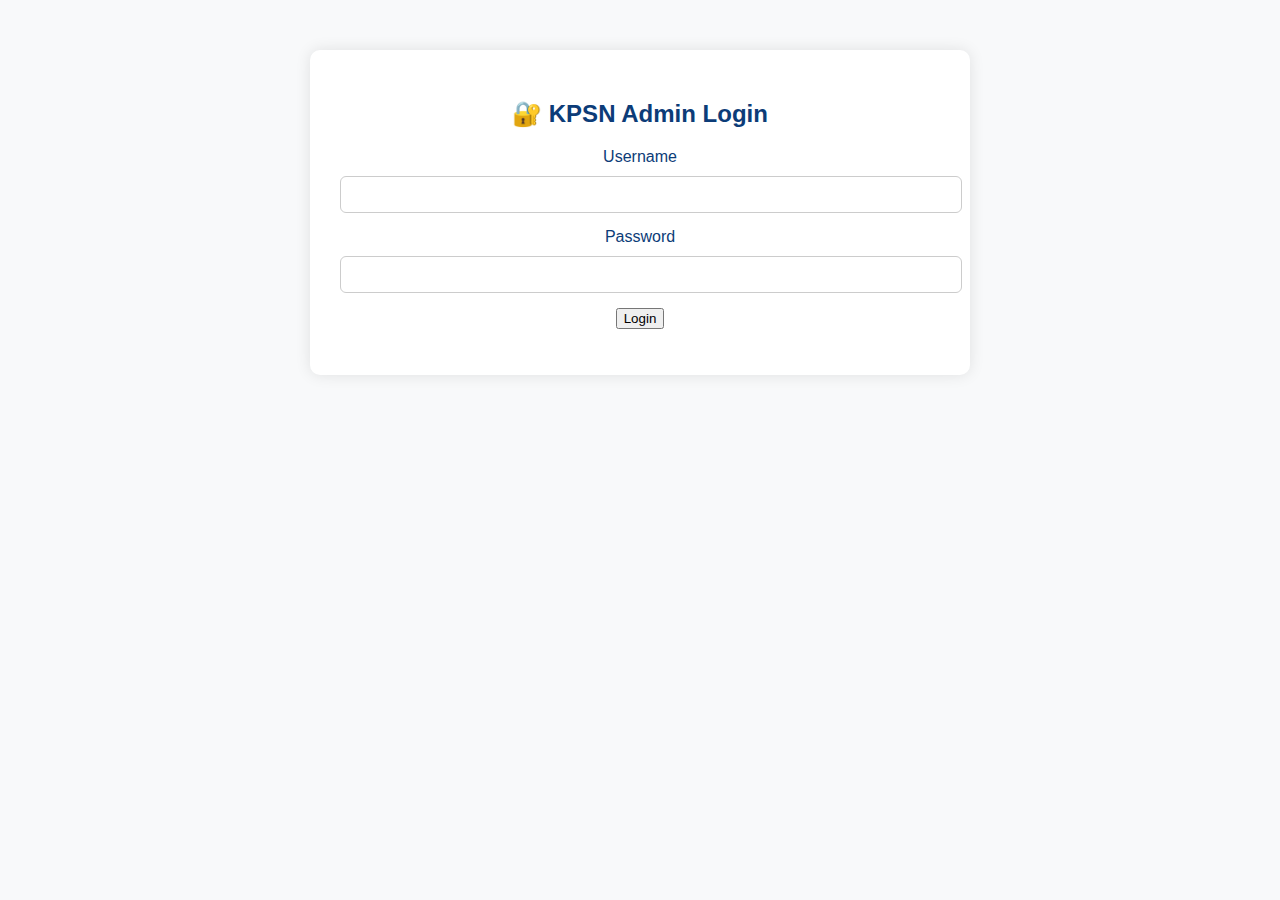
<file: index.html>
<!DOCTYPE html>
<html lang="en">
<head>
  <meta charset="UTF-8">
  <meta name="viewport" content="width=device-width, initial-scale=1.0"/>
  <title>Admin Login - KPSN</title>
  <link rel="stylesheet" href="../style.css">
  <script defer src="../script.js"></script>
</head>
<body>

  <main>
    <section class="admin-login">
      <h2>🔐 KPSN Admin Login</h2>

      <form onsubmit="return secureAdminLogin(event)">
        <label for="username">Username</label>
        <input type="text" id="admin-username" required>

        <label for="password">Password</label>
        <input type="password" id="admin-password" required>

        <button type="submit">Login</button>
      </form>

      <p id="login-message" style="color:red; margin-top:10px;"></p>
    </section>
  </main>

</body>
</html>
</file>
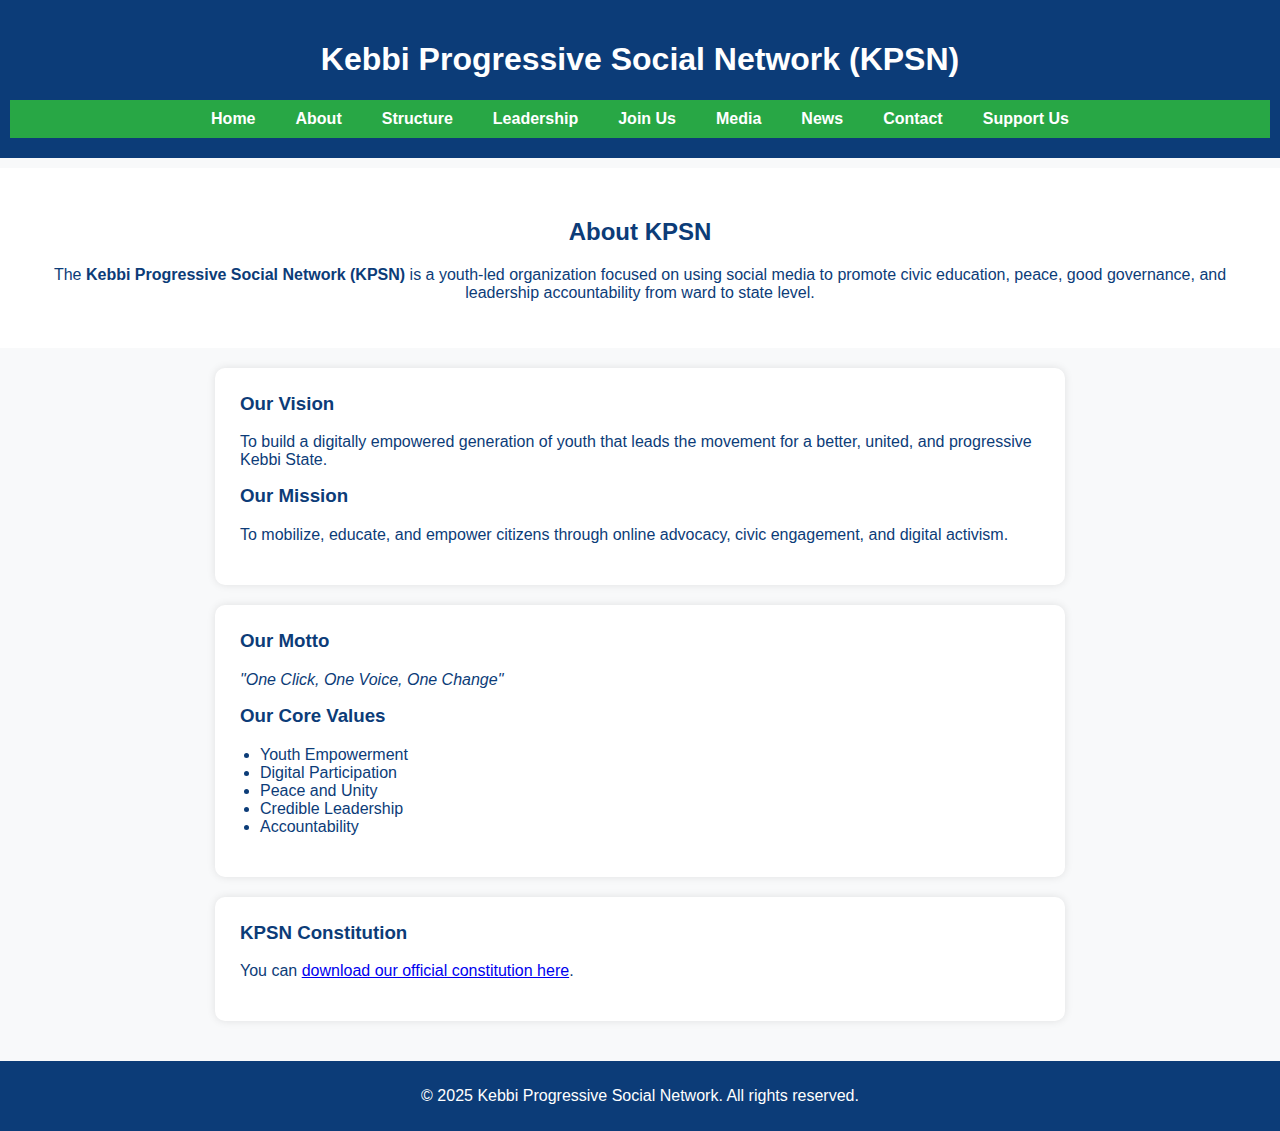
<file: about.html>
<!DOCTYPE html>
<html lang="en">
<head>
  <meta charset="UTF-8" />
  <meta name="viewport" content="width=device-width, initial-scale=1.0"/>
  <title>About Us - KPSN</title>
  <link rel="stylesheet" href="../style.css">
</head>
<body>

  <!-- HEADER -->
  <header>
    <h1>Kebbi Progressive Social Network (KPSN)</h1>
    <nav>
      <ul>
        <li><a href="../index.html">Home</a></li>
        <li><a href="about.html" class="active">About</a></li>
        <li><a href="structure.html">Structure</a></li>
        <li><a href="leadership.html">Leadership</a></li>
        <li><a href="join.html">Join Us</a></li>
        <li><a href="media.html">Media</a></li>
        <li><a href="news.html">News</a></li>
        <li><a href="contact.html">Contact</a></li>
        <li><a href="support.html">Support Us</a></li>
      </ul>
    </nav>
  </header>

  <!-- ABOUT SECTION -->
  <section class="about">
    <h2>About KPSN</h2>
    <p>
      The <strong>Kebbi Progressive Social Network (KPSN)</strong> is a youth-led organization focused on using social media to promote civic education, peace, good governance, and leadership accountability from ward to state level.
    </p>
  </section>

  <!-- VISION & MISSION -->
  <section class="about-box">
    <h3>Our Vision</h3>
    <p>To build a digitally empowered generation of youth that leads the movement for a better, united, and progressive Kebbi State.</p>

    <h3>Our Mission</h3>
    <p>To mobilize, educate, and empower citizens through online advocacy, civic engagement, and digital activism.</p>
  </section>

  <!-- MOTTO & VALUES -->
  <section class="about-box">
    <h3>Our Motto</h3>
    <p><em>"One Click, One Voice, One Change"</em></p>

    <h3>Our Core Values</h3>
    <ul>
      <li>Youth Empowerment</li>
      <li>Digital Participation</li>
      <li>Peace and Unity</li>
      <li>Credible Leadership</li>
      <li>Accountability</li>
    </ul>
  </section>

  <!-- CONSTITUTION LINK -->
  <section class="about-box">
    <h3>KPSN Constitution</h3>
    <p>You can <a href="../Uploads/kpsn-constitution.pdf" target="_blank">download our official constitution here</a>.</p>
  </section>

  <!-- FOOTER -->
  <footer>
    <p>&copy; 2025 Kebbi Progressive Social Network. All rights reserved.</p>
  </footer>

</body>
</html>
</file>
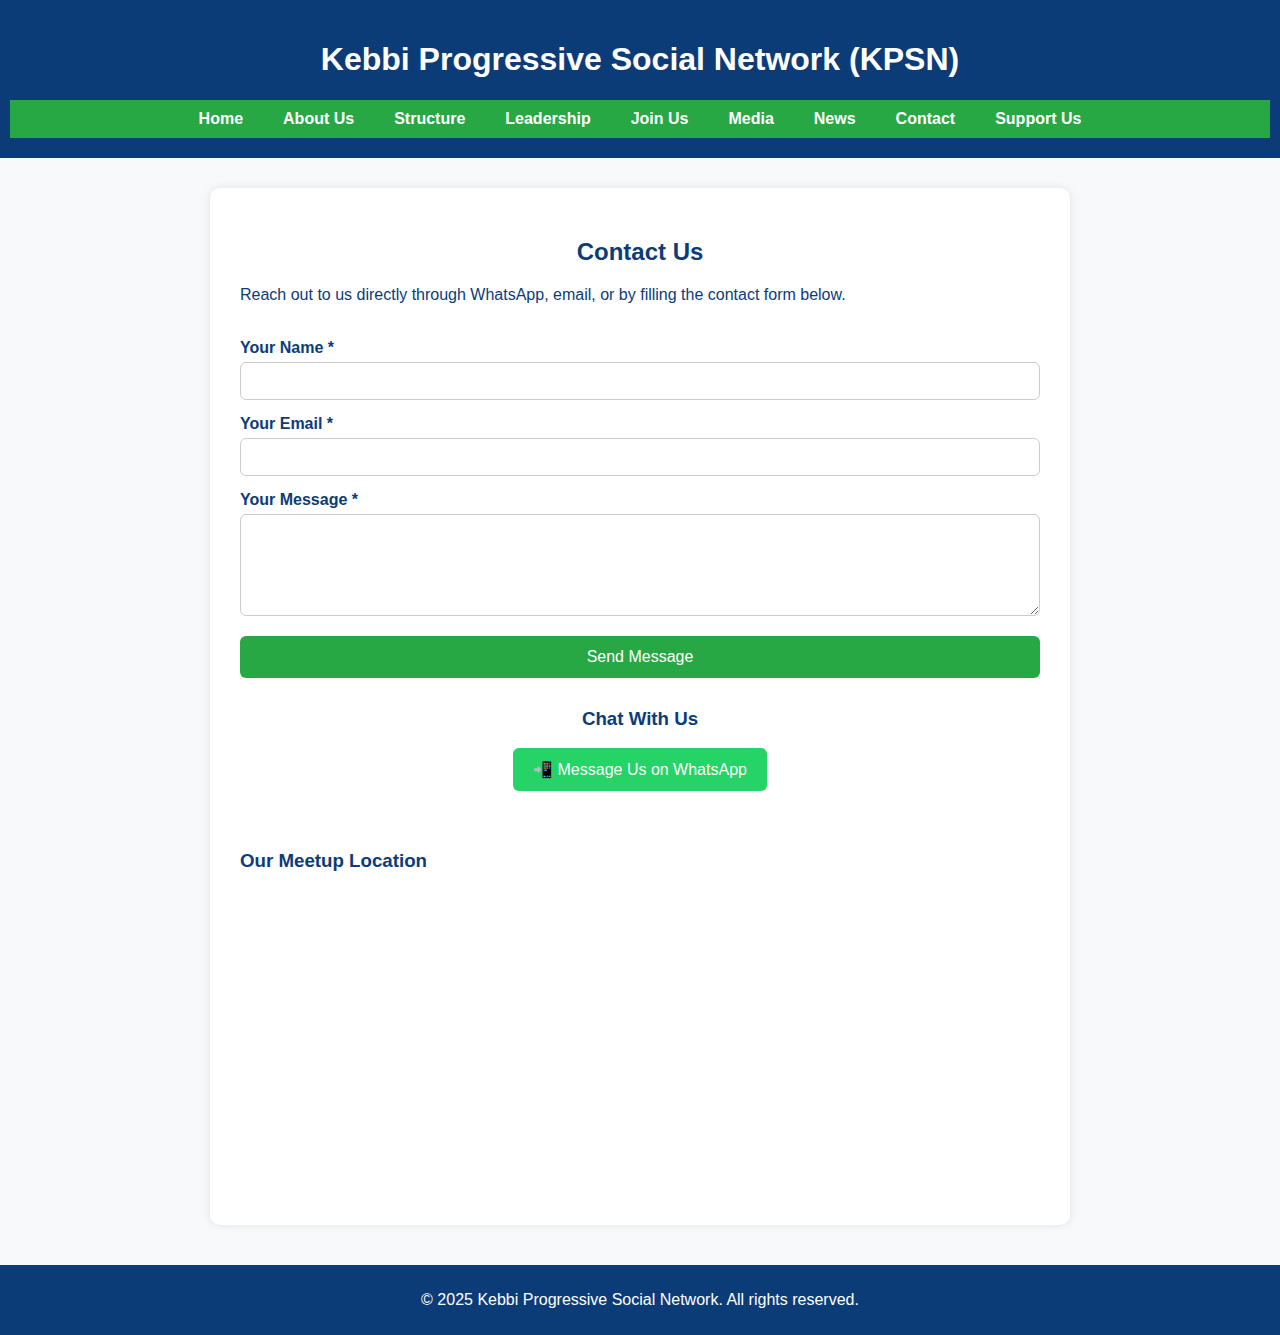
<file: contact.html>
<!DOCTYPE html>
<html lang="en">
<head>
  <meta charset="UTF-8" />
  <meta name="viewport" content="width=device-width, initial-scale=1.0"/>
  <title>Contact Us - KPSN</title>
  <link rel="stylesheet" href="../style.css">
</head>
<body>

  <!-- HEADER -->
  <header>
    <h1>Kebbi Progressive Social Network (KPSN)</h1>
    <nav>
      <ul>
        <li><a href="../index.html">Home</a></li>
        <li><a href="about.html">About Us</a></li>
        <li><a href="structure.html">Structure</a></li>
        <li><a href="leadership.html">Leadership</a></li>
        <li><a href="join.html">Join Us</a></li>
        <li><a href="media.html">Media</a></li>
        <li><a href="news.html">News</a></li>
        <li><a href="contact.html" class="active">Contact</a></li>
        <li><a href="support.html">Support Us</a></li>
      </ul>
    </nav>
  </header>

  <!-- CONTACT SECTION -->
  <main>
    <section class="contact">
      <h2>Contact Us</h2>
      <p>Reach out to us directly through WhatsApp, email, or by filling the contact form below.</p>

      <!-- CONTACT FORM -->
      <form action="https://formsubmit.co/nasabk01@gmail.com" method="POST" class="contact-form">
        <input type="hidden" name="_captcha" value="false">
        <input type="hidden" name="_template" value="table">
        <input type="hidden" name="_next" value="https://formsubmit.co/thank-you">

        <label for="name">Your Name *</label>
        <input type="text" id="name" name="Name" required>

        <label for="email">Your Email *</label>
        <input type="email" id="email" name="Email" required>

        <label for="message">Your Message *</label>
        <textarea id="message" name="Message" rows="5" required></textarea>

        <button type="submit">Send Message</button>
      </form>

      <!-- WHATSAPP BUTTON -->
      <div class="whatsapp">
        <h3>Chat With Us</h3>
        <a href="https://wa.me/2348123456789" target="_blank">
          <button>📲 Message Us on WhatsApp</button>
        </a>
      </div>

      <!-- GOOGLE MAP (Optional) -->
      <div class="map">
        <h3>Our Meetup Location</h3>
        <iframe src="https://www.google.com/maps?q=Birnin+Kebbi,+Nigeria&output=embed" width="100%" height="300" frameborder="0" style="border:0;" allowfullscreen></iframe>
      </div>
    </section>
  </main>

  <!-- FOOTER -->
  <footer>
    <p>&copy; 2025 Kebbi Progressive Social Network. All rights reserved.</p>
  </footer>

</body>
</html>
</file>
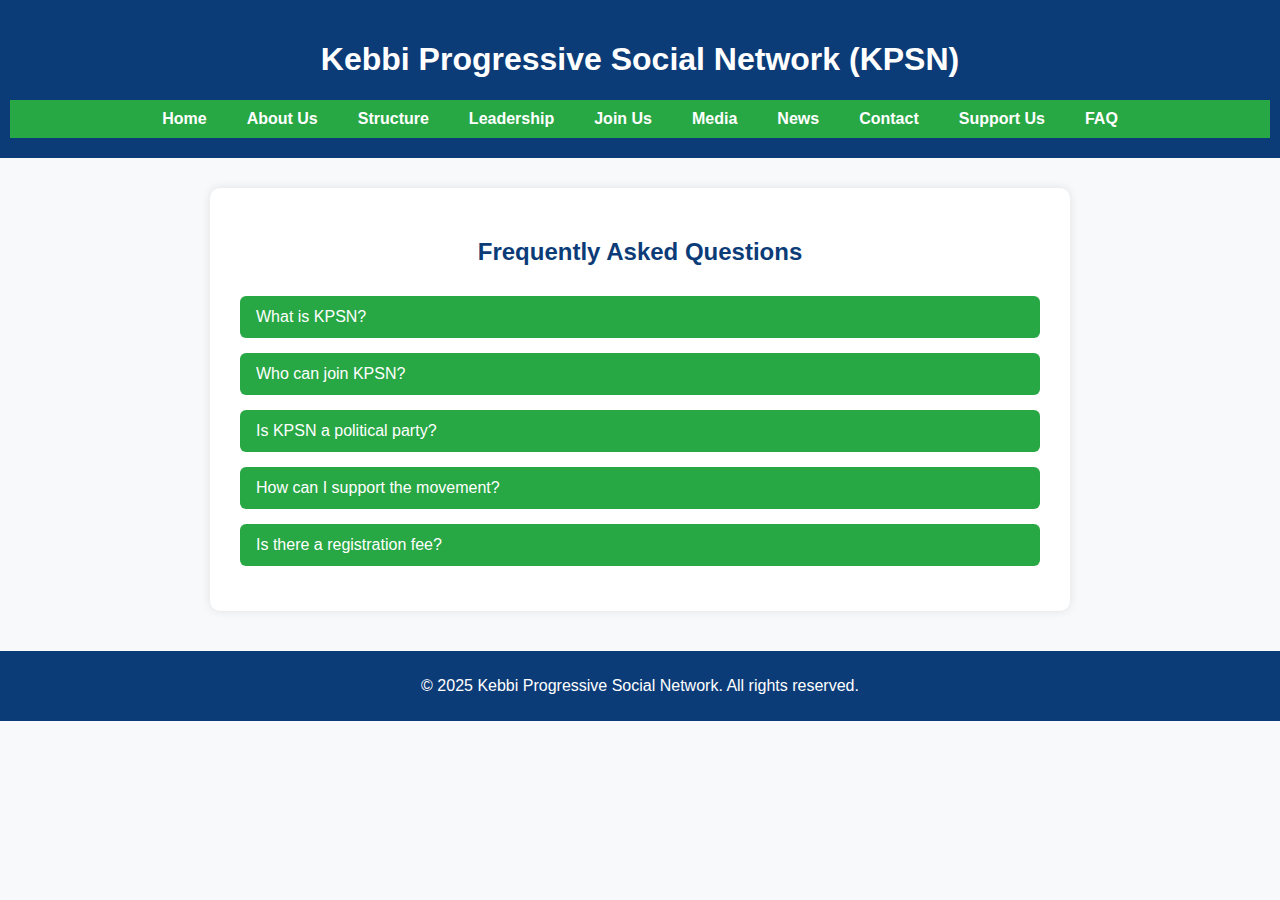
<file: faq.html>
<!DOCTYPE html>
<html lang="en">
<head>
  <meta charset="UTF-8" />
  <meta name="viewport" content="width=device-width, initial-scale=1.0"/>
  <title>FAQ - KPSN</title>
  <link rel="stylesheet" href="../style.css">
  <script defer src="../script.js"></script>
</head>
<body>

  <!-- HEADER -->
  <header>
    <h1>Kebbi Progressive Social Network (KPSN)</h1>
    <nav>
      <ul>
        <li><a href="../index.html">Home</a></li>
        <li><a href="about.html">About Us</a></li>
        <li><a href="structure.html">Structure</a></li>
        <li><a href="leadership.html">Leadership</a></li>
        <li><a href="join.html">Join Us</a></li>
        <li><a href="media.html">Media</a></li>
        <li><a href="news.html">News</a></li>
        <li><a href="contact.html">Contact</a></li>
        <li><a href="support.html">Support Us</a></li>
        <li><a href="faq.html" class="active">FAQ</a></li>
      </ul>
    </nav>
  </header>

  <!-- FAQ SECTION -->
  <main>
    <section class="faq">
      <h2>Frequently Asked Questions</h2>

      <div class="faq-item">
        <button class="faq-question">What is KPSN?</button>
        <div class="faq-answer">
          <p>Kebbi Progressive Social Network (KPSN) is a youth-driven grassroots civic group dedicated to empowerment, social justice, and good governance in Kebbi State.</p>
        </div>
      </div>

      <div class="faq-item">
        <button class="faq-question">Who can join KPSN?</button>
        <div class="faq-answer">
          <p>Anyone from Kebbi State — especially young people — who is interested in development, advocacy, or leadership can join KPSN.</p>
        </div>
      </div>

      <div class="faq-item">
        <button class="faq-question">Is KPSN a political party?</button>
        <div class="faq-answer">
          <p>No. KPSN is a non-partisan civic organization. We support good leadership regardless of party and promote unity.</p>
        </div>
      </div>

      <div class="faq-item">
        <button class="faq-question">How can I support the movement?</button>
        <div class="faq-answer">
          <p>You can support us by volunteering, donating, or partnering with us. Visit the <a href="support.html">Support Us</a> page for details.</p>
        </div>
      </div>

      <div class="faq-item">
        <button class="faq-question">Is there a registration fee?</button>
        <div class="faq-answer">
          <p>No. Registration is completely free for all members.</p>
        </div>
      </div>

    </section>
  </main>

  <!-- FOOTER -->
  <footer>
    <p>&copy; 2025 Kebbi Progressive Social Network. All rights reserved.</p>
  </footer>

</body>
</html>
</file>
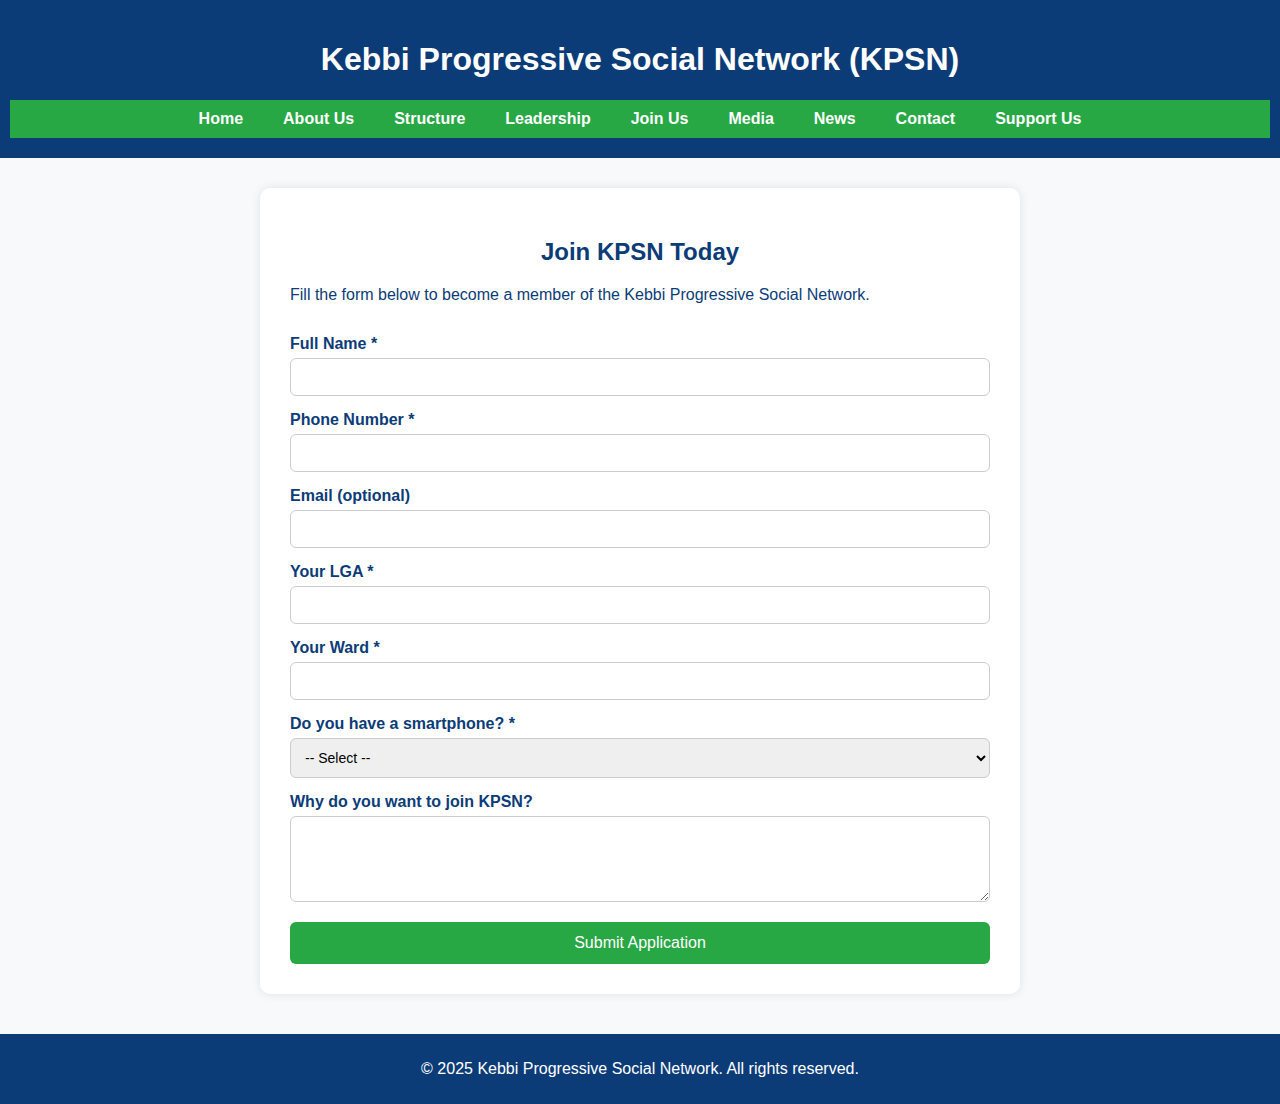
<file: join.html>
<!DOCTYPE html>
<html lang="en">
<head>
  <meta charset="UTF-8" />
  <meta name="viewport" content="width=device-width, initial-scale=1.0"/>
  <title>Join Us - KPSN</title>
  <link rel="stylesheet" href="../style.css">
</head>
<body>

  <!-- HEADER -->
  <header>
    <h1>Kebbi Progressive Social Network (KPSN)</h1>
    <nav>
      <ul>
        <li><a href="../index.html">Home</a></li>
        <li><a href="about.html">About Us</a></li>
        <li><a href="structure.html">Structure</a></li>
        <li><a href="leadership.html">Leadership</a></li>
        <li><a href="join.html" class="active">Join Us</a></li>
        <li><a href="media.html">Media</a></li>
        <li><a href="news.html">News</a></li>
        <li><a href="contact.html">Contact</a></li>
        <li><a href="support.html">Support Us</a></li>
      </ul>
    </nav>
  </header>

  <!-- JOIN FORM SECTION -->
  <main>
    <section class="join">
      <h2>Join KPSN Today</h2>
      <p>Fill the form below to become a member of the Kebbi Progressive Social Network.</p>

      <form action="https://formsubmit.co/nasabk01@gmail.com" method="POST" class="join-form">
  
  <!-- HIDDEN SECURITY FIELDS -->
  <input type="hidden" name="_captcha" value="false">
  <input type="hidden" name="_template" value="table">
  <input type="hidden" name="_next" value="https://kpsn.github.io/Pages/thankyou.html">
        <label for="name">Full Name *</label>
        <input type="text" id="name" name="Full Name" required>

        <label for="phone">Phone Number *</label>
        <input type="tel" id="phone" name="Phone Number" required>

        <label for="email">Email (optional)</label>
        <input type="email" id="email" name="Email">

        <label for="lga">Your LGA *</label>
        <input type="text" id="lga" name="LGA" required>

        <label for="ward">Your Ward *</label>
        <input type="text" id="ward" name="Ward" required>

        <label for="smartphone">Do you have a smartphone? *</label>
        <select id="smartphone" name="Owns Smartphone" required>
          <option value="">-- Select --</option>
          <option value="Yes">Yes</option>
          <option value="No">No</option>
        </select>

        <label for="reason">Why do you want to join KPSN?</label>
        <textarea id="reason" name="Reason for Joining" rows="4"></textarea>

        <button type="submit">Submit Application</button>
      </form>
    </section>
  </main>

  <!-- FOOTER -->
  <footer>
    <p>&copy; 2025 Kebbi Progressive Social Network. All rights reserved.</p>
  </footer>

</body>
</html>
</file>
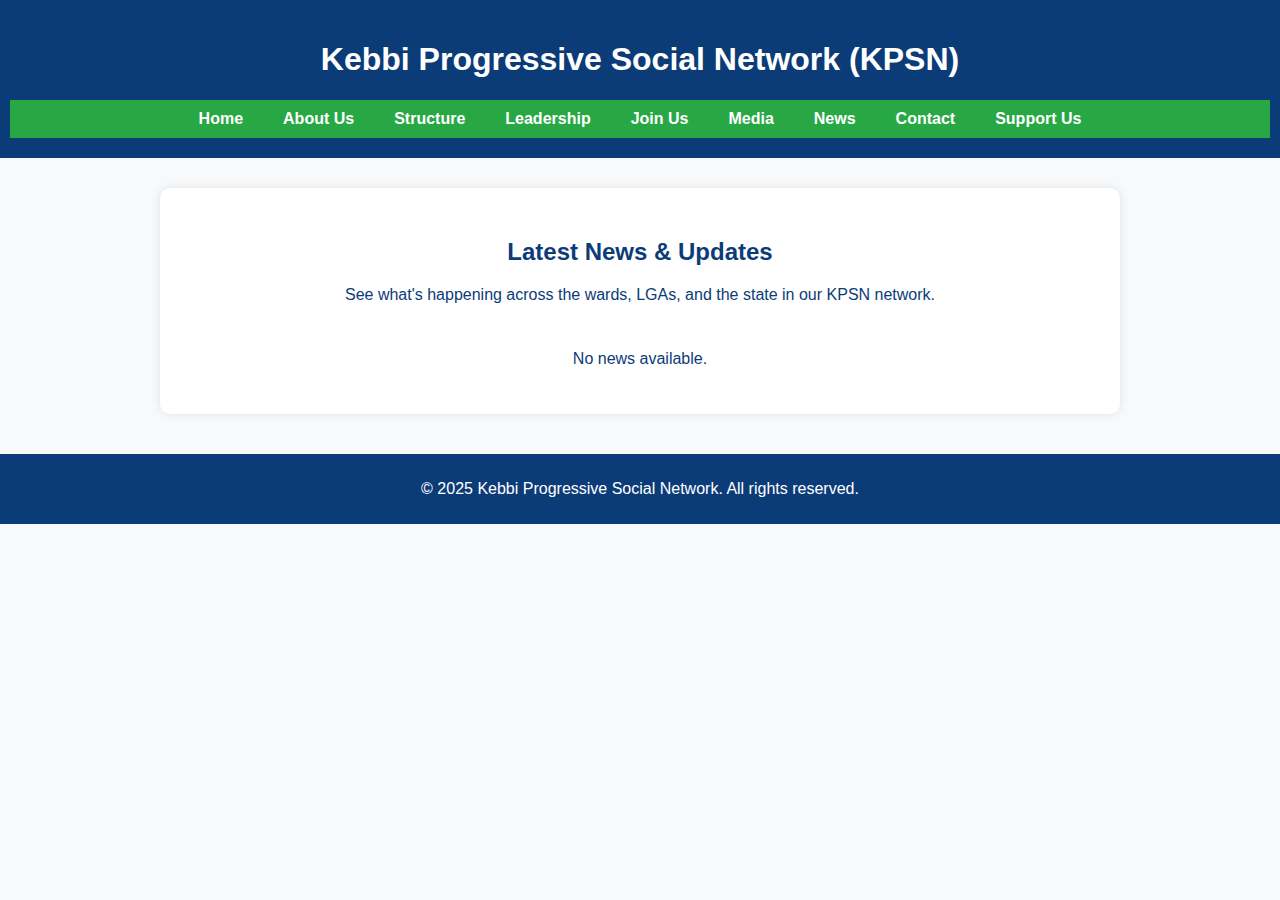
<file: news.html>
<!DOCTYPE html>
<html lang="en">
<head>
  <meta charset="UTF-8" />
  <meta name="viewport" content="width=device-width, initial-scale=1.0"/>
  <title>News - KPSN</title>
  <link rel="stylesheet" href="../style.css">
</head>
<body>

  <!-- HEADER -->
  <header>
    <h1>Kebbi Progressive Social Network (KPSN)</h1>
    <nav>
      <ul>
        <li><a href="../index.html">Home</a></li>
        <li><a href="about.html">About Us</a></li>
        <li><a href="structure.html">Structure</a></li>
        <li><a href="leadership.html">Leadership</a></li>
        <li><a href="join.html">Join Us</a></li>
        <li><a href="media.html">Media</a></li>
        <li><a href="news.html" class="active">News</a></li>
        <li><a href="contact.html">Contact</a></li>
        <li><a href="support.html">Support Us</a></li>
      </ul>
    </nav>
  </header>

  <!-- NEWS SECTION -->
  <main>
    <section class="news">
      <h2>Latest News & Updates</h2>
      <p>See what's happening across the wards, LGAs, and the state in our KPSN network.</p>

      <div class="news-container">

        <div id="newsArea"></div>

<script>
  document.addEventListener("DOMContentLoaded", () => {
    const newsArea = document.getElementById("newsArea");
    const newsList = JSON.parse(localStorage.getItem('kpsnNews')) || [];

    if (newsList.length === 0) {
      newsArea.innerHTML = "<p>No news available.</p>";
    } else {
      newsList.reverse().forEach(news => {
        const div = document.createElement('div');
        div.className = "news-card";
        div.innerHTML = `
          <h3>${news.title}</h3>
          <p class="date">${news.date}</p>
          <p class="summary">${news.summary}</p>
        `;
        newsArea.appendChild(div);
      });
    }
  });
</script>
    </section>
  </main>

  <!-- FOOTER -->
  <footer>
    <p>&copy; 2025 Kebbi Progressive Social Network. All rights reserved.</p>
  </footer>

</body>
</html>
</file>
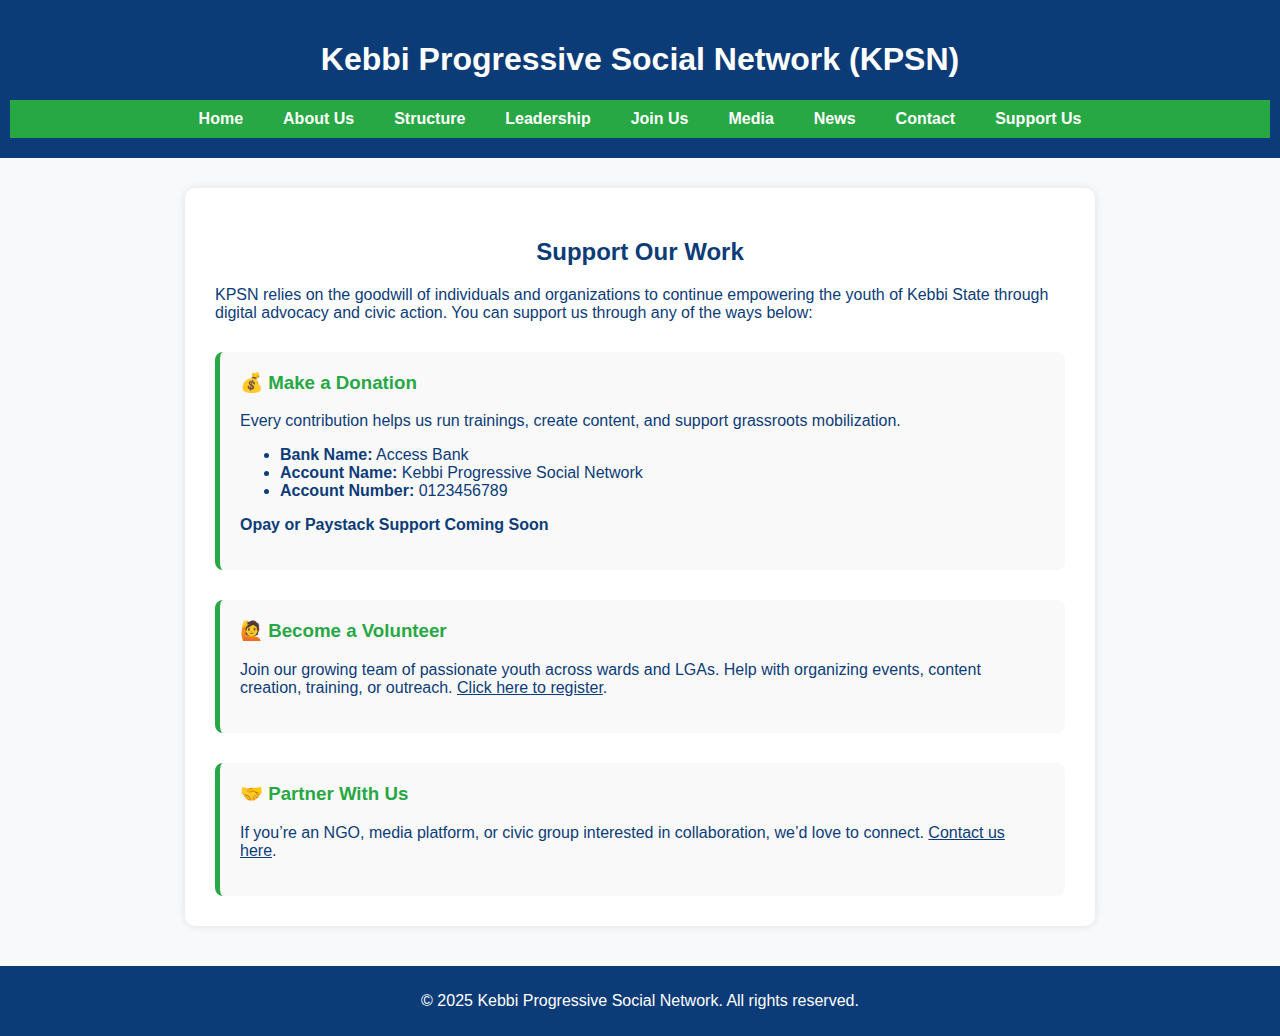
<file: support.html>
<!DOCTYPE html>
<html lang="en">
<head>
  <meta charset="UTF-8" />
  <meta name="viewport" content="width=device-width, initial-scale=1.0"/>
  <title>Support Us - KPSN</title>
  <link rel="stylesheet" href="../style.css">
</head>
<body>

  <!-- HEADER -->
  <header>
    <h1>Kebbi Progressive Social Network (KPSN)</h1>
    <nav>
      <ul>
        <li><a href="../index.html">Home</a></li>
        <li><a href="about.html">About Us</a></li>
        <li><a href="structure.html">Structure</a></li>
        <li><a href="leadership.html">Leadership</a></li>
        <li><a href="join.html">Join Us</a></li>
        <li><a href="media.html">Media</a></li>
        <li><a href="news.html">News</a></li>
        <li><a href="contact.html">Contact</a></li>
        <li><a href="support.html" class="active">Support Us</a></li>
      </ul>
    </nav>
  </header>

  <!-- SUPPORT SECTION -->
  <main>
    <section class="support">
      <h2>Support Our Work</h2>
      <p>KPSN relies on the goodwill of individuals and organizations to continue empowering the youth of Kebbi State through digital advocacy and civic action. You can support us through any of the ways below:</p>

      <!-- DONATION SECTION -->
      <div class="support-box">
        <h3>💰 Make a Donation</h3>
        <p>Every contribution helps us run trainings, create content, and support grassroots mobilization.</p>

        <ul>
          <li><strong>Bank Name:</strong> Access Bank</li>
          <li><strong>Account Name:</strong> Kebbi Progressive Social Network</li>
          <li><strong>Account Number:</strong> 0123456789</li>
        </ul>

        <p><strong>Opay or Paystack Support Coming Soon</strong></p>
      </div>

      <!-- VOLUNTEER SECTION -->
      <div class="support-box">
        <h3>🙋 Become a Volunteer</h3>
        <p>Join our growing team of passionate youth across wards and LGAs. Help with organizing events, content creation, training, or outreach. <a href="join.html">Click here to register</a>.</p>
      </div>

      <!-- PARTNERSHIP SECTION -->
      <div class="support-box">
        <h3>🤝 Partner With Us</h3>
        <p>If you’re an NGO, media platform, or civic group interested in collaboration, we’d love to connect. <a href="contact.html">Contact us here</a>.</p>
      </div>
    </section>
  </main>

  <!-- FOOTER -->
  <footer>
    <p>&copy; 2025 Kebbi Progressive Social Network. All rights reserved.</p>
  </footer>

</body>
</html>
</file>
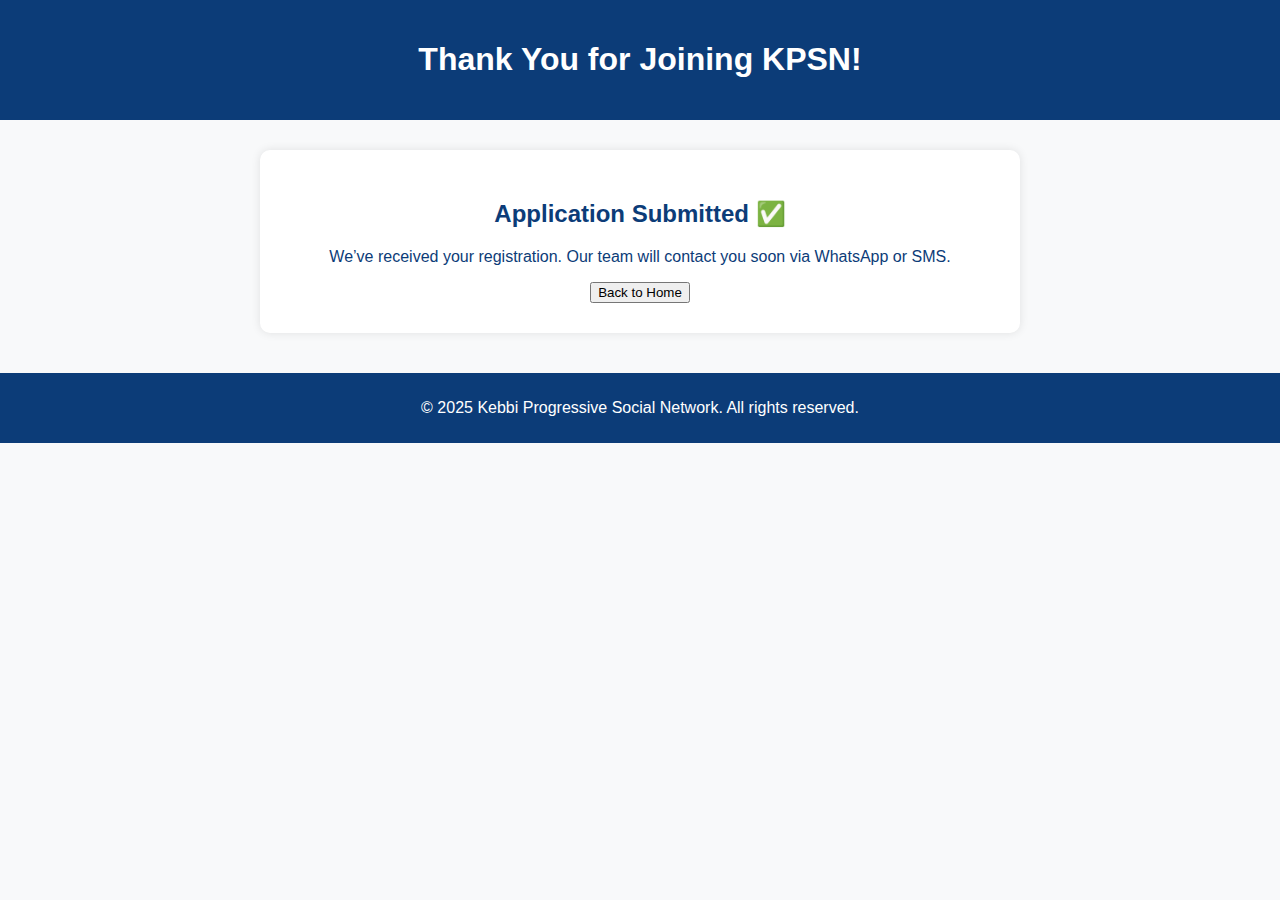
<file: thankyou.html>
<!DOCTYPE html>
<html>
<head>
  <meta charset="UTF-8">
  <title>Thank You - KPSN</title>
  <link rel="stylesheet" href="../style.css">
</head>
<body>
  <header>
    <h1>Thank You for Joining KPSN!</h1>
  </header>

  <main>
    <section class="join" style="text-align: center;">
      <h2>Application Submitted ✅</h2>
      <p>We’ve received your registration. Our team will contact you soon via WhatsApp or SMS.</p>
      <a href="../index.html"><button>Back to Home</button></a>
    </section>
  </main>

  <footer>
    <p>&copy; 2025 Kebbi Progressive Social Network. All rights reserved.</p>
  </footer>
</body>
</html>
</file>
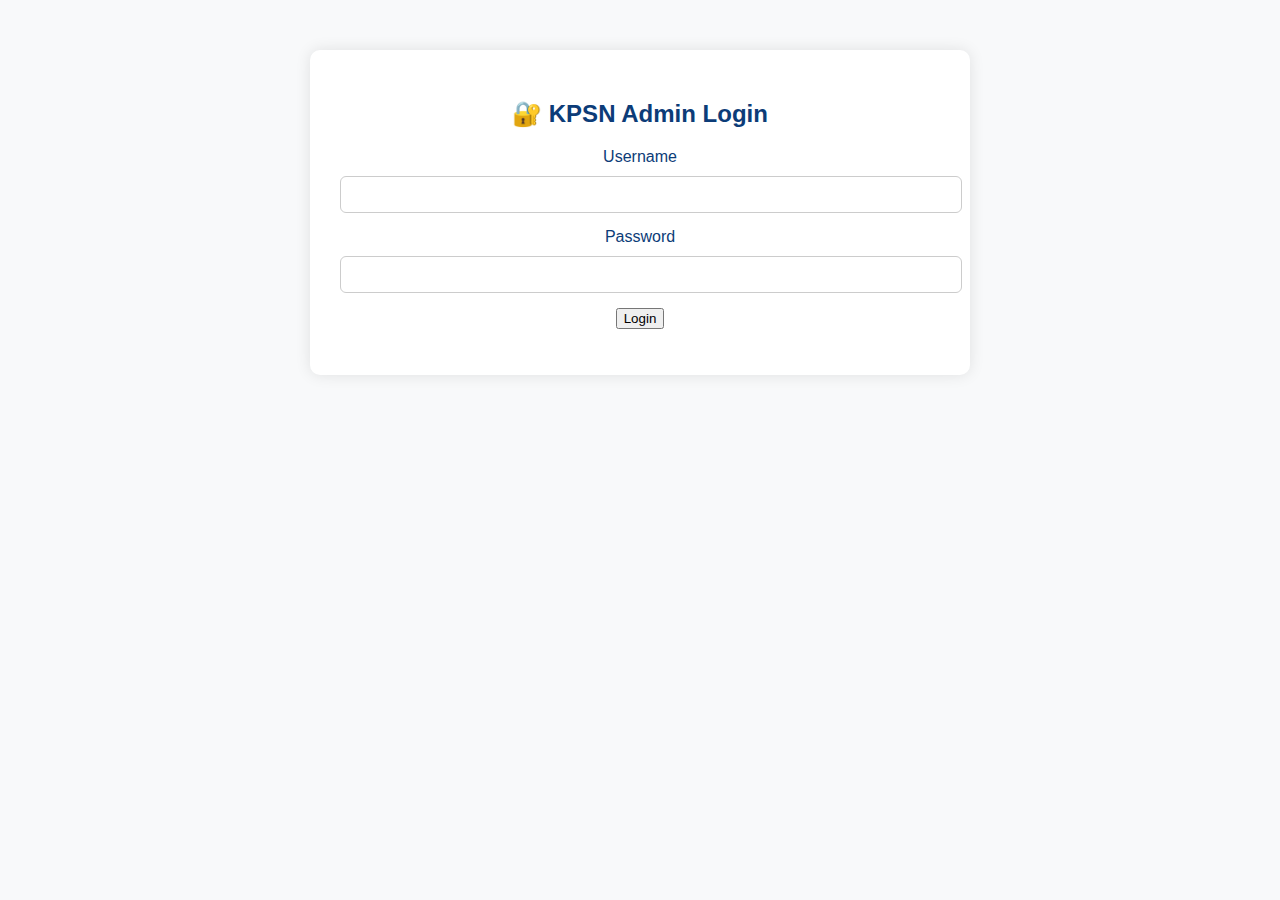
<file: upload.html>
<!DOCTYPE html>
<html lang="en">
<script>
  if (!localStorage.getItem('adminLoggedIn')) {
    alert("Access denied. Please login first.");
    window.location.href = "index.html";
  }
</script>
<head>
  <meta charset="UTF-8">
  <meta name="viewport" content="width=device-width, initial-scale=1.0"/>
  <title>Admin Panel - KPSN</title>
  <link rel="stylesheet" href="../style.css">
</head>
<body>

  <main>
    <section class="admin-panel">
      <h2>Welcome, Admin</h2>
    <button onclick="logoutAdmin()" style="margin-bottom: 20px;">🚪 Logout</button>

      <!-- Upload Image -->
      <!-- AUTO GALLERY UPLOAD -->
<div class="admin-box">
  <h3>🖼️ Upload Photo to Gallery (Auto)</h3>
  <form id="galleryForm">
    <input type="text" id="caption" placeholder="Enter caption" required>
    <input type="file" id="imageFile" accept="image/*" required>
    <button type="submit">Upload</button>
  </form>
  <p id="uploadStatus" style="margin-top:10px;"></p>
</div>

      <!-- Add Member -->
      <div class="admin-box">
  <h3>👤 Register New Grassroots Member</h3>
  <form id="memberForm">
    <input type="text" id="memberName" placeholder="Full Name" required>
    <input type="text" id="memberLGA" placeholder="LGA" required>
    <input type="text" id="memberWard" placeholder="Ward" required>
    <input type="tel" id="memberPhone" placeholder="Phone" required>
    <button type="submit">Save Member</button>
  </form>
  <p id="memberStatus"></p>
</div>

      <!-- Add News -->
      <div class="admin-box">
  <h3>📰 Post News Update</h3>
  <form id="newsForm">
    <input type="text" id="newsTitle" placeholder="News Title" required>
    <input type="text" id="newsDate" placeholder="Date (e.g., July 24, 2025)" required>
    <textarea id="newsSummary" placeholder="Short summary" rows="4" required></textarea>
    <button type="submit">Save News</button>
  </form>
  <p id="newsStatus"></p>
</div>
    </section>
  </main>

</body>
</html>
</file>
<file: style.css>
/* ========================
   GLOBAL STYLES
======================== */
body {
  font-family: Arial, sans-serif;
  margin: 0;
  padding: 0;
  background-color: #F8F9FA;
  color: #0C3C78;
}

/* ========================
   HEADER SECTION
======================== */
header {
  background-color: #0C3C78;
  color: white;
  text-align: center;
  padding: 20px 10px;
}

nav ul {
  list-style: none;
  display: flex;
  flex-wrap: wrap;
  justify-content: center;
  padding: 0;
  margin: 0;
  background-color: #28A745;
}

nav ul li {
  margin: 10px;
}

nav ul li a {
  color: white;
  text-decoration: none;
  font-weight: bold;
  padding: 5px 10px;
  border-radius: 4px;
}

nav ul li a:hover {
  background-color: #1e7e34;
}

/* ========================
   HERO SECTION
======================== */
.hero {
  background-color: #FFD700;
  text-align: center;
  padding: 50px 20px;
}

.hero h2 {
  font-size: 32px;
  margin-bottom: 10px;
}

.hero p {
  font-size: 18px;
}

/* ========================
   MISSION & VISION SECTION
======================== */
.mission {
  background-color: white;
  padding: 30px 20px;
  max-width: 800px;
  margin: 20px auto;
  border-radius: 10px;
  box-shadow: 0 0 10px rgba(0,0,0,0.1);
}

.mission h3 {
  color: #28A745;
  margin-top: 0;
}

/* ========================
   FOOTER SECTION
======================== */
footer {
  background-color: #0C3C78;
  color: white;
  text-align: center;
  padding: 10px;
  margin-top: 40px;
}

/* ========================
   ABOUT PAGE STYLES
======================== */
.about {
  text-align: center;
  padding: 30px 20px;
  background: white;
  margin-top: 10px;
}

.about-box {
  background: #ffffff;
  margin: 20px auto;
  max-width: 800px;
  padding: 25px;
  border-radius: 10px;
  box-shadow: 0 0 8px rgba(0,0,0,0.1);
}

.about-box h3 {
  color: #0C3C78;
  margin-top: 0;
}

.about-box ul {
  list-style-type: disc;
  padding-left: 20px;
}

/* ========================
   STRUCTURE PAGE STYLES
======================== */
.structure {
  max-width: 850px;
  margin: 30px auto;
  background-color: white;
  padding: 25px;
  border-radius: 10px;
  box-shadow: 0 0 10px rgba(0,0,0,0.1);
}

.structure h2 {
  text-align: center;
  color: #0C3C78;
}

.structure-list {
  list-style: decimal;
  padding-left: 20px;
  margin-top: 20px;
}

/* ========================
   LEADERSHIP PROFILE STYLES
======================== */
.leaders-container {
  display: flex;
  flex-wrap: wrap;
  gap: 20px;
  justify-content: center;
  padding: 20px;
}

.leader-card {
  background: #ffffff;
  width: 250px;
  padding: 15px;
  text-align: center;
  border-radius: 12px;
  box-shadow: 0 0 10px rgba(0,0,0,0.1);
}

.leader-card img {
  width: 100%;
  height: 250px;
  object-fit: cover;
  border-radius: 10px;
}

.leader-card h3 {
  margin: 10px 0 5px;
  color: #0C3C78;
}

.position {
  color: #28A745;
  font-weight: bold;
}

.bio {
  font-size: 14px;
  color: #333;
  margin-top: 10px;
}

.structure-img {
  margin-top: 30px;
  text-align: center;
}

.structure-img img {
  max-width: 100%;
  height: auto;
  border: 1px solid #ccc;
  border-radius: 8px;
}

/* ========================
   LEADERSHIP PROFILE STYLES
======================== */
.leaders-container {
  display: flex;
  flex-wrap: wrap;
  gap: 20px;
  justify-content: center;
  padding: 20px;
}

.leader-card {
  background: #ffffff;
  width: 250px;
  padding: 15px;
  text-align: center;
  border-radius: 12px;
  box-shadow: 0 0 10px rgba(0,0,0,0.1);
}

.leader-card img {
  width: 100%;
  height: 250px;
  object-fit: cover;
  border-radius: 10px;
}

.leader-card h3 {
  margin: 10px 0 5px;
  color: #0C3C78;
}

.position {
  color: #28A745;
  font-weight: bold;
}

.bio {
  font-size: 14px;
  color: #333;
  margin-top: 10px;
}

.lga-list ul {
  list-style-type: none;
  padding-left: 0;
  margin-top: 20px;
  max-width: 600px;
  margin-inline: auto;
}

.lga-list li {
  background: #F9F9F9;
  padding: 10px;
  border-left: 4px solid #28A745;
  margin-bottom: 10px;
  border-radius: 5px;
}

/* ========================
   JOIN PAGE STYLES
======================== */
.join {
  max-width: 700px;
  margin: 30px auto;
  background: white;
  padding: 30px;
  border-radius: 10px;
  box-shadow: 0 0 10px rgba(0,0,0,0.1);
}

.join h2 {
  color: #0C3C78;
  text-align: center;
}

.join-form {
  display: flex;
  flex-direction: column;
}

.join-form label {
  margin-top: 15px;
  font-weight: bold;
}

.join-form input,
.join-form select,
.join-form textarea {
  padding: 10px;
  margin-top: 5px;
  border: 1px solid #ccc;
  border-radius: 6px;
  font-size: 14px;
}

.join-form button {
  margin-top: 20px;
  padding: 12px;
  background-color: #28A745;
  color: white;
  font-size: 16px;
  border: none;
  border-radius: 6px;
  cursor: pointer;
}

.join-form button:hover {
  background-color: #218838;
}

/* ========================
   MEDIA PAGE STYLES
======================== */
.media {
  max-width: 900px;
  margin: 30px auto;
  background: #ffffff;
  padding: 30px;
  border-radius: 10px;
  box-shadow: 0 0 10px rgba(0,0,0,0.1);
  text-align: center;
}

.gallery {
  display: grid;
  grid-template-columns: repeat(auto-fit, minmax(200px, 1fr));
  gap: 15px;
  margin-top: 20px;
}

.gallery img {
  width: 100%;
  height: 180px;
  object-fit: cover;
  border-radius: 8px;
  box-shadow: 0 2px 8px rgba(0,0,0,0.1);
  transition: transform 0.3s;
}

.gallery img:hover {
  transform: scale(1.05);
}

.videos {
  margin-top: 40px;
}

.video-box {
  margin-top: 20px;
}

/* ========================
   CONTACT PAGE STYLES
======================== */
.contact {
  max-width: 800px;
  margin: 30px auto;
  background: white;
  padding: 30px;
  border-radius: 10px;
  box-shadow: 0 0 10px rgba(0,0,0,0.1);
}

.contact h2 {
  text-align: center;
  color: #0C3C78;
}

.contact-form {
  display: flex;
  flex-direction: column;
  margin-top: 20px;
}

.contact-form label {
  margin-top: 15px;
  font-weight: bold;
}

.contact-form input,
.contact-form textarea {
  padding: 10px;
  margin-top: 5px;
  border: 1px solid #ccc;
  border-radius: 6px;
  font-size: 14px;
}

.contact-form button {
  margin-top: 20px;
  padding: 12px;
  background-color: #28A745;
  color: white;
  font-size: 16px;
  border: none;
  border-radius: 6px;
  cursor: pointer;
}

.contact-form button:hover {
  background-color: #1e7e34;
}

.whatsapp {
  text-align: center;
  margin-top: 30px;
}

.whatsapp button {
  background-color: #25D366;
  color: white;
  padding: 12px 20px;
  font-size: 16px;
  border: none;
  border-radius: 6px;
  cursor: pointer;
}

.whatsapp button:hover {
  background-color: #20b358;
}

.map {
  margin-top: 40px;
  border-radius: 8px;
  overflow: hidden;
}

/* ========================
   NEWS PAGE STYLES
======================== */
.news {
  max-width: 900px;
  margin: 30px auto;
  background: white;
  padding: 30px;
  border-radius: 10px;
  box-shadow: 0 0 10px rgba(0,0,0,0.1);
  text-align: center;
}

.news-container {
  display: grid;
  grid-template-columns: repeat(auto-fit, minmax(260px, 1fr));
  gap: 20px;
  margin-top: 30px;
}

.news-card {
  background: #f9f9f9;
  border-radius: 8px;
  overflow: hidden;
  box-shadow: 0 2px 10px rgba(0,0,0,0.05);
  text-align: left;
}

.news-card img {
  width: 100%;
  height: 180px;
  object-fit: cover;
}

.news-card h3 {
  margin: 15px;
  color: #0C3C78;
}

.news-card .date {
  margin: 0 15px;
  font-size: 13px;
  color: #888;
}

.news-card .summary {
  margin: 10px 15px 20px;
  font-size: 14px;
}

/* ========================
   SUPPORT PAGE STYLES
======================== */
.support {
  max-width: 850px;
  margin: 30px auto;
  background: white;
  padding: 30px;
  border-radius: 10px;
  box-shadow: 0 0 10px rgba(0,0,0,0.1);
}

.support h2 {
  text-align: center;
  color: #0C3C78;
}

.support-box {
  margin-top: 30px;
  background-color: #f9f9f9;
  padding: 20px;
  border-left: 5px solid #28A745;
  border-radius: 8px;
}

.support-box h3 {
  margin-top: 0;
  color: #28A745;
}

.support-box a {
  color: #0C3C78;
  text-decoration: underline;
}

/* ============================
   CONSTITUTION PAGE STYLES
============================ */
.constitution {
  max-width: 900px;
  margin: 30px auto;
  background: white;
  padding: 30px;
  border-radius: 10px;
  box-shadow: 0 0 10px rgba(0,0,0,0.1);
  text-align: center;
}

.constitution h2 {
  color: #0C3C78;
  margin-bottom: 15px;
}

.pdf-viewer {
  margin-top: 25px;
  border: 1px solid #ccc;
  border-radius: 6px;
  overflow: hidden;
}

.download-btn {
  margin-top: 20px;
}

.download-btn a {
  background-color: #28A745;
  color: white;
  padding: 12px 20px;
  text-decoration: none;
  font-weight: bold;
  border-radius: 6px;
}

.download-btn a:hover {
  background-color: #218838;
}

/* ========================
   FAQ PAGE STYLES
======================== */
.faq {
  max-width: 800px;
  margin: 30px auto;
  background: white;
  padding: 30px;
  border-radius: 10px;
  box-shadow: 0 0 10px rgba(0,0,0,0.1);
}

.faq h2 {
  text-align: center;
  color: #0C3C78;
  margin-bottom: 30px;
}

.faq-item {
  margin-bottom: 15px;
}

.faq-question {
  width: 100%;
  text-align: left;
  background-color: #28A745;
  color: white;
  padding: 12px 16px;
  border: none;
  border-radius: 6px;
  font-size: 16px;
  cursor: pointer;
  transition: background 0.3s;
}

.faq-question:hover {
  background-color: #218838;
}

.faq-answer {
  display: none;
  padding: 12px 16px;
  border-left: 3px solid #28A745;
  background: #f9f9f9;
  border-radius: 0 6px 6px 6px;
}

/* ============================
   ADMIN PAGE STYLES
============================ */
.admin-login, .admin-panel {
  max-width: 600px;
  margin: 50px auto;
  background: white;
  padding: 30px;
  border-radius: 10px;
  box-shadow: 0 0 15px rgba(0,0,0,0.1);
  text-align: center;
}

.admin-login input,
.admin-panel input {
  padding: 10px;
  width: 100%;
  margin-top: 10px;
  margin-bottom: 15px;
  border: 1px solid #ccc;
  border-radius: 6px;
}

.admin-panel .admin-box {
  background: #f9f9f9;
  border-left: 4px solid #28A745;
  padding: 20px;
  margin-top: 25px;
  border-radius: 8px;
  text-align: left;
}

/* ============================
   MEDIA PAGE: GALLERY STYLES
============================ */
.gallery-grid {
  display: grid;
  grid-template-columns: repeat(auto-fit, minmax(250px, 1fr));
  gap: 20px;
  margin-top: 20px;
}

.gallery-item {
  background: #fff;
  padding: 15px;
  border-radius: 8px;
  box-shadow: 0 0 10px rgba(0,0,0,0.1);
  text-align: center;
}

.gallery-item img {
  width: 100%;
  height: 180px;
  object-fit: cover;
  border-radius: 6px;
}

/* =============================
   GRASSROOT MEMBER CARD
============================= */
.member-card {
  background: #f8f8f8;
  padding: 12px;
  margin-bottom: 10px;
  border-radius: 6px;
  font-size: 14px;
}
</file>
